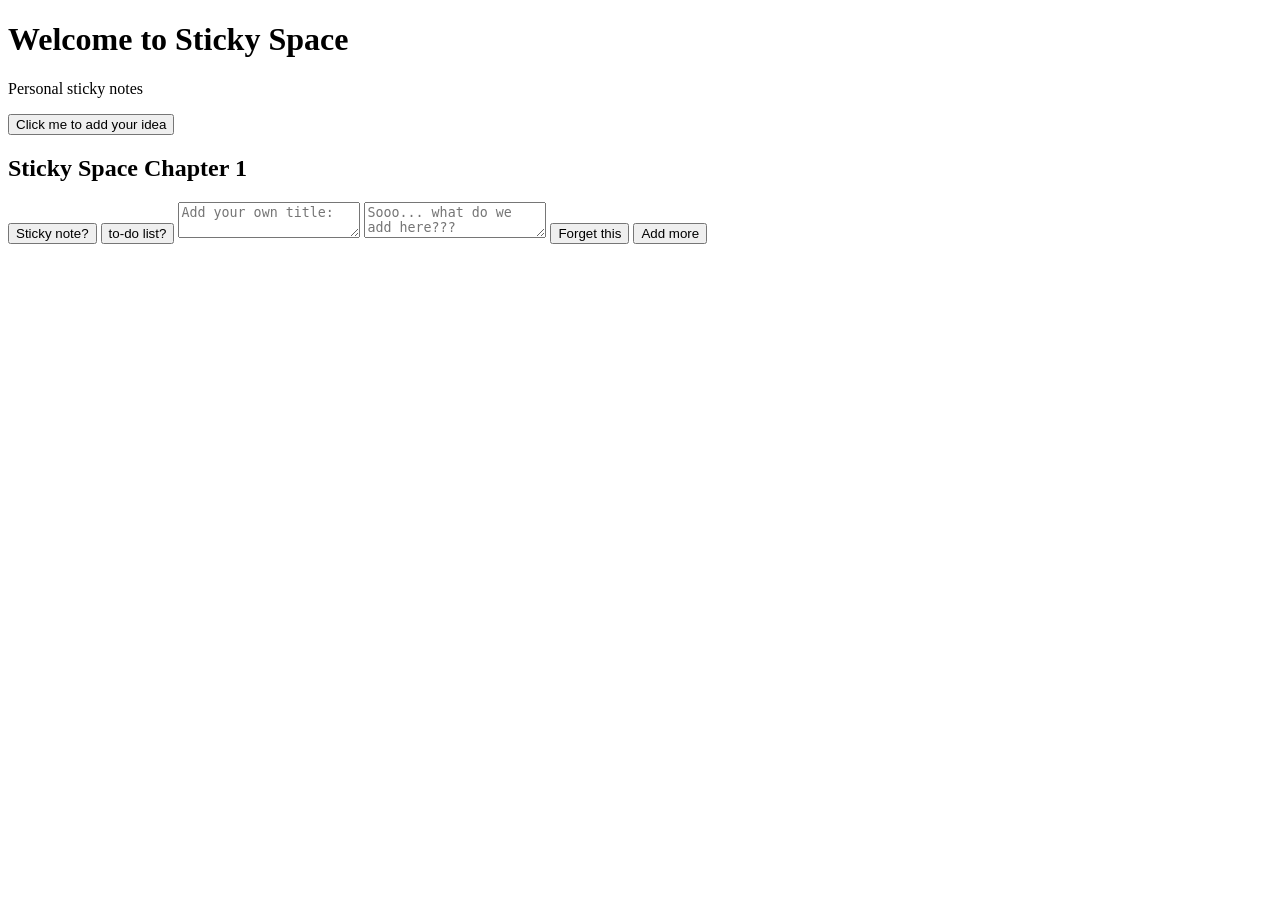
<file: Mp4 _Player/index.html>
<!DOCTYPE html>
<html lang="en">
<head>
    <meta charset="UTF-8">
    <meta name="viewport" content="width=device-width, initial-scale=1.0">
    <title>Document</title>
</head>
<body>

    <h1>Welcome to Sticky Space</h1>
    <p>Personal sticky notes</p>
    <button>Click me to add your idea</button>

    <div class="container">
        <div class="note">
            <h2>Sticky Space Chapter 1</h2>
            <button>Sticky note?</button>
            <button>to-do list?</button>

            <textarea placeholder="Add your own title: "></textarea>
            <textarea placeholder="Sooo... what do we add here???"></textarea>

            <button>Forget this</button>
            <button>Add more</button>
        </div>
    </div>

    <div class="studyareaContainer">
        <div class="pomodorobanner">
            
        </div>
    </div>
    
</body>
</html>
</file>
